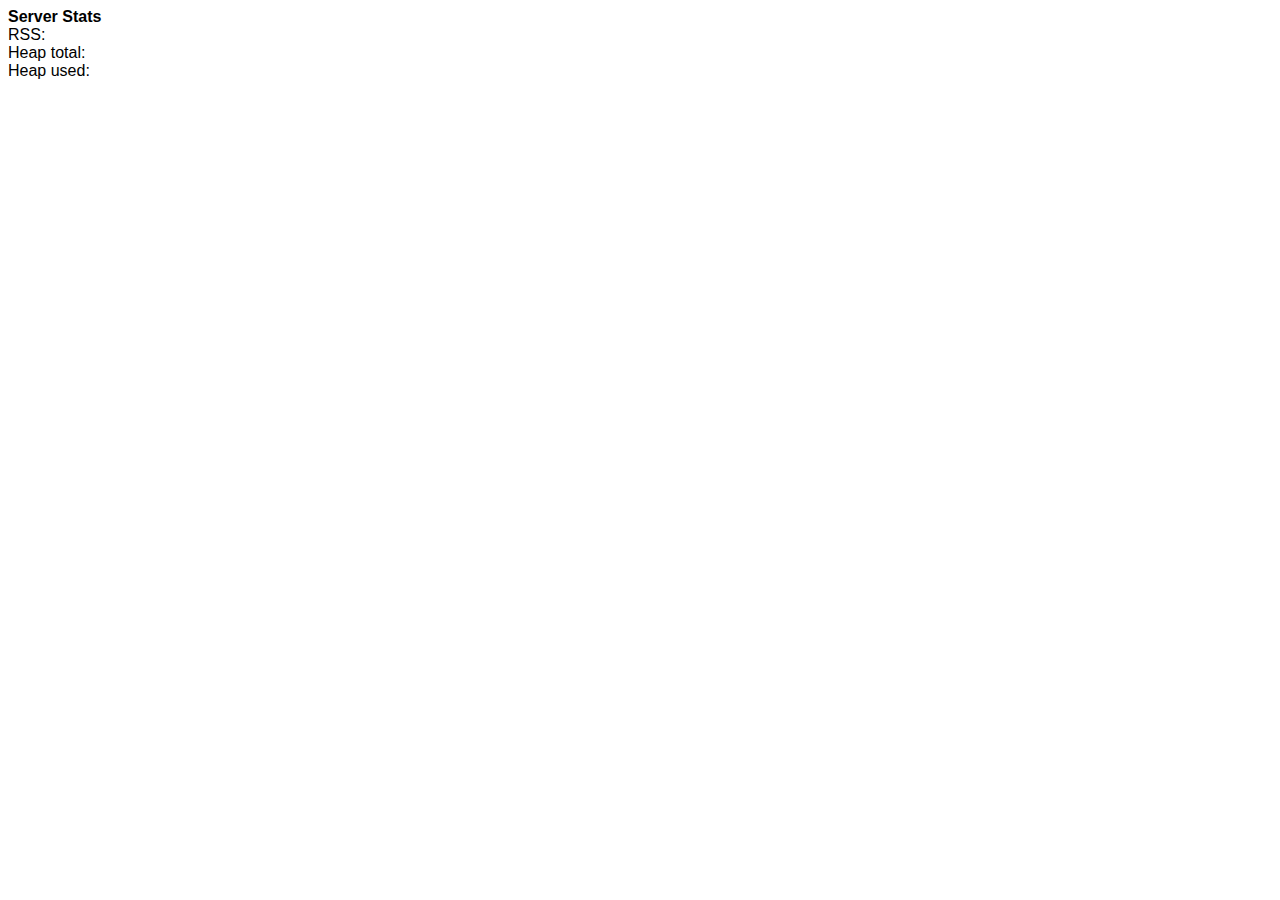
<file: _GULP/node_modules/browser-sync/node_modules/socket.io/node_modules/socket.io-client/node_modules/engine.io-client/node_modules/ws/examples/serverstats-express_3/public/index.html>
<!DOCTYPE html>
<html>
  <head>
    <style>
      body {
        font-family: Tahoma, Geneva, sans-serif;
      }

      div {
        display: inline;
      }
    </style>
    <script>
      function updateStats(memuse) {
        document.getElementById('rss').innerHTML = memuse.rss;
        document.getElementById('heapTotal').innerHTML = memuse.heapTotal;
        document.getElementById('heapUsed').innerHTML = memuse.heapUsed;
      }

      var host = window.document.location.host.replace(/:.*/, '');
      var ws = new WebSocket('ws://' + host + ':8080');
      ws.onmessage = function (event) {
        updateStats(JSON.parse(event.data));
      };
    </script>
  </head>
  <body>
    <strong>Server Stats</strong><br>
    RSS: <div id='rss'></div><br>
    Heap total: <div id='heapTotal'></div><br>
    Heap used: <div id='heapUsed'></div><br>
  </body>
</html>
</file>
